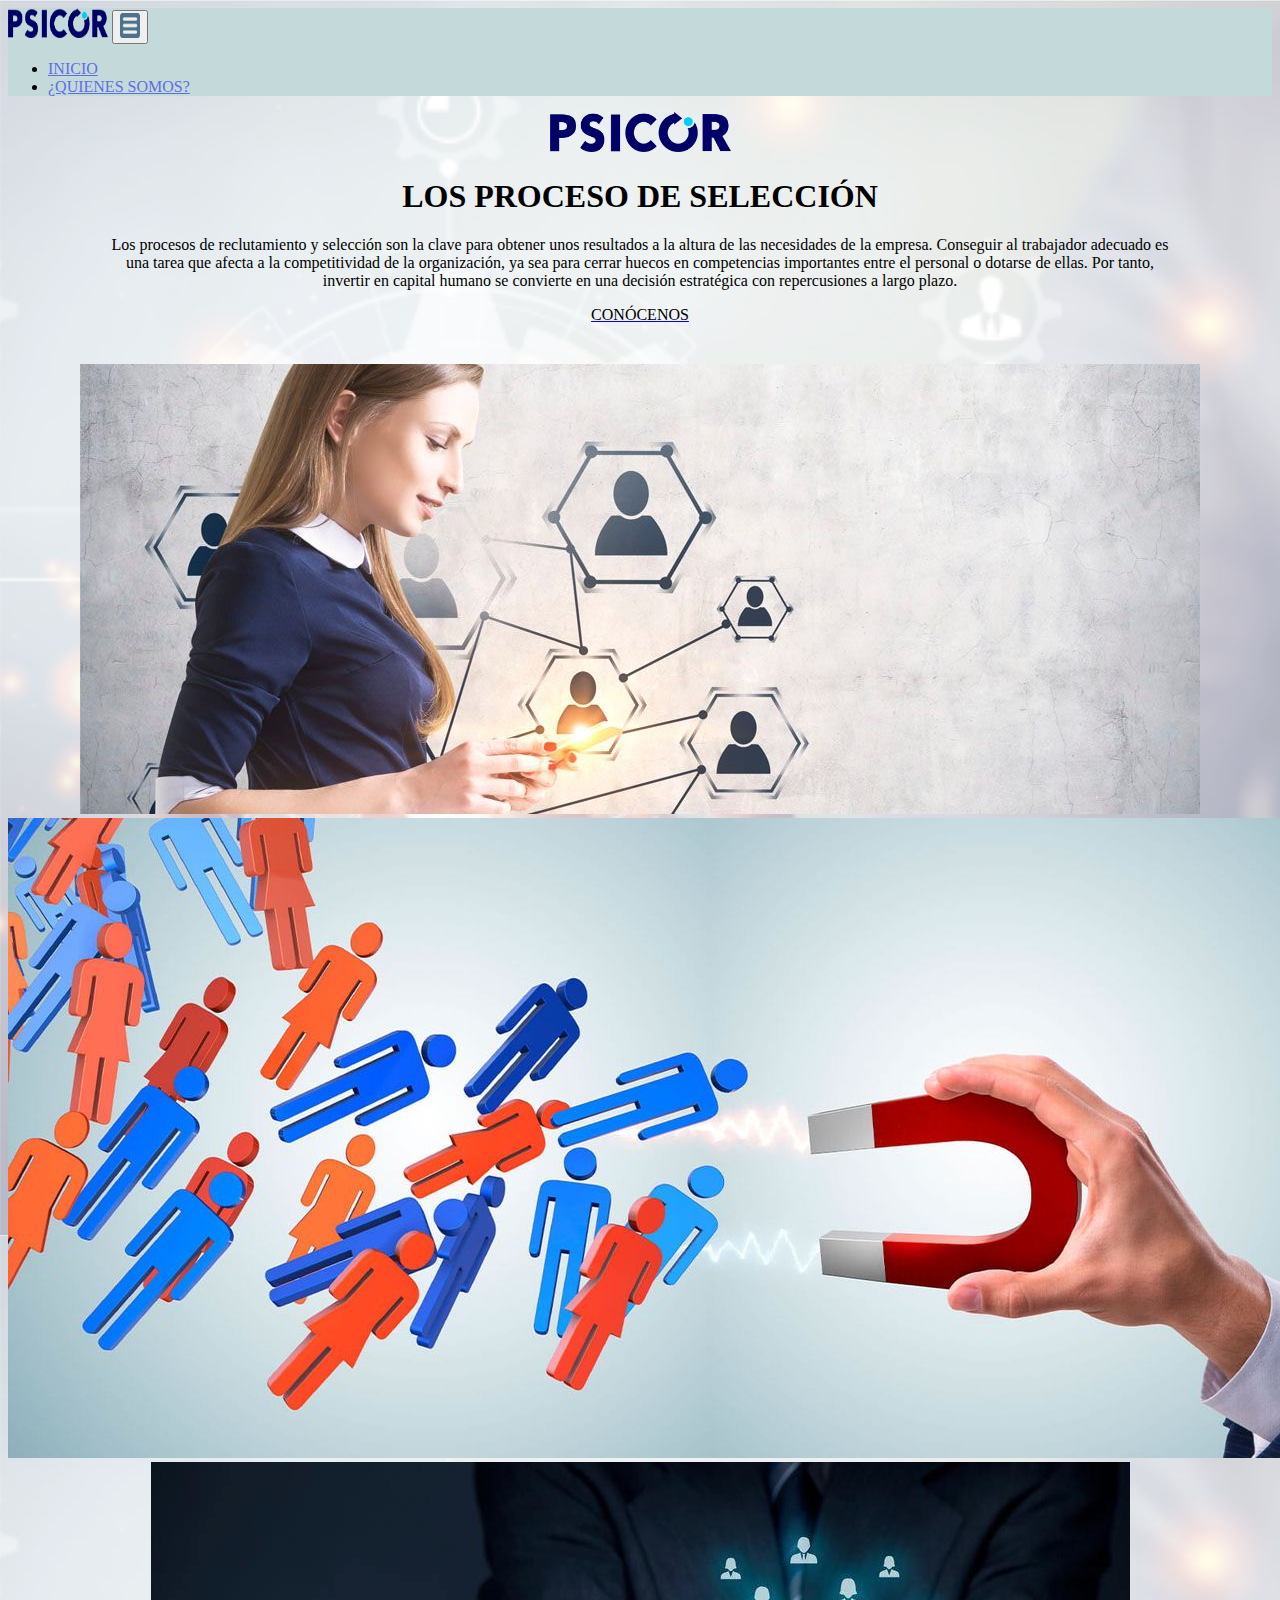
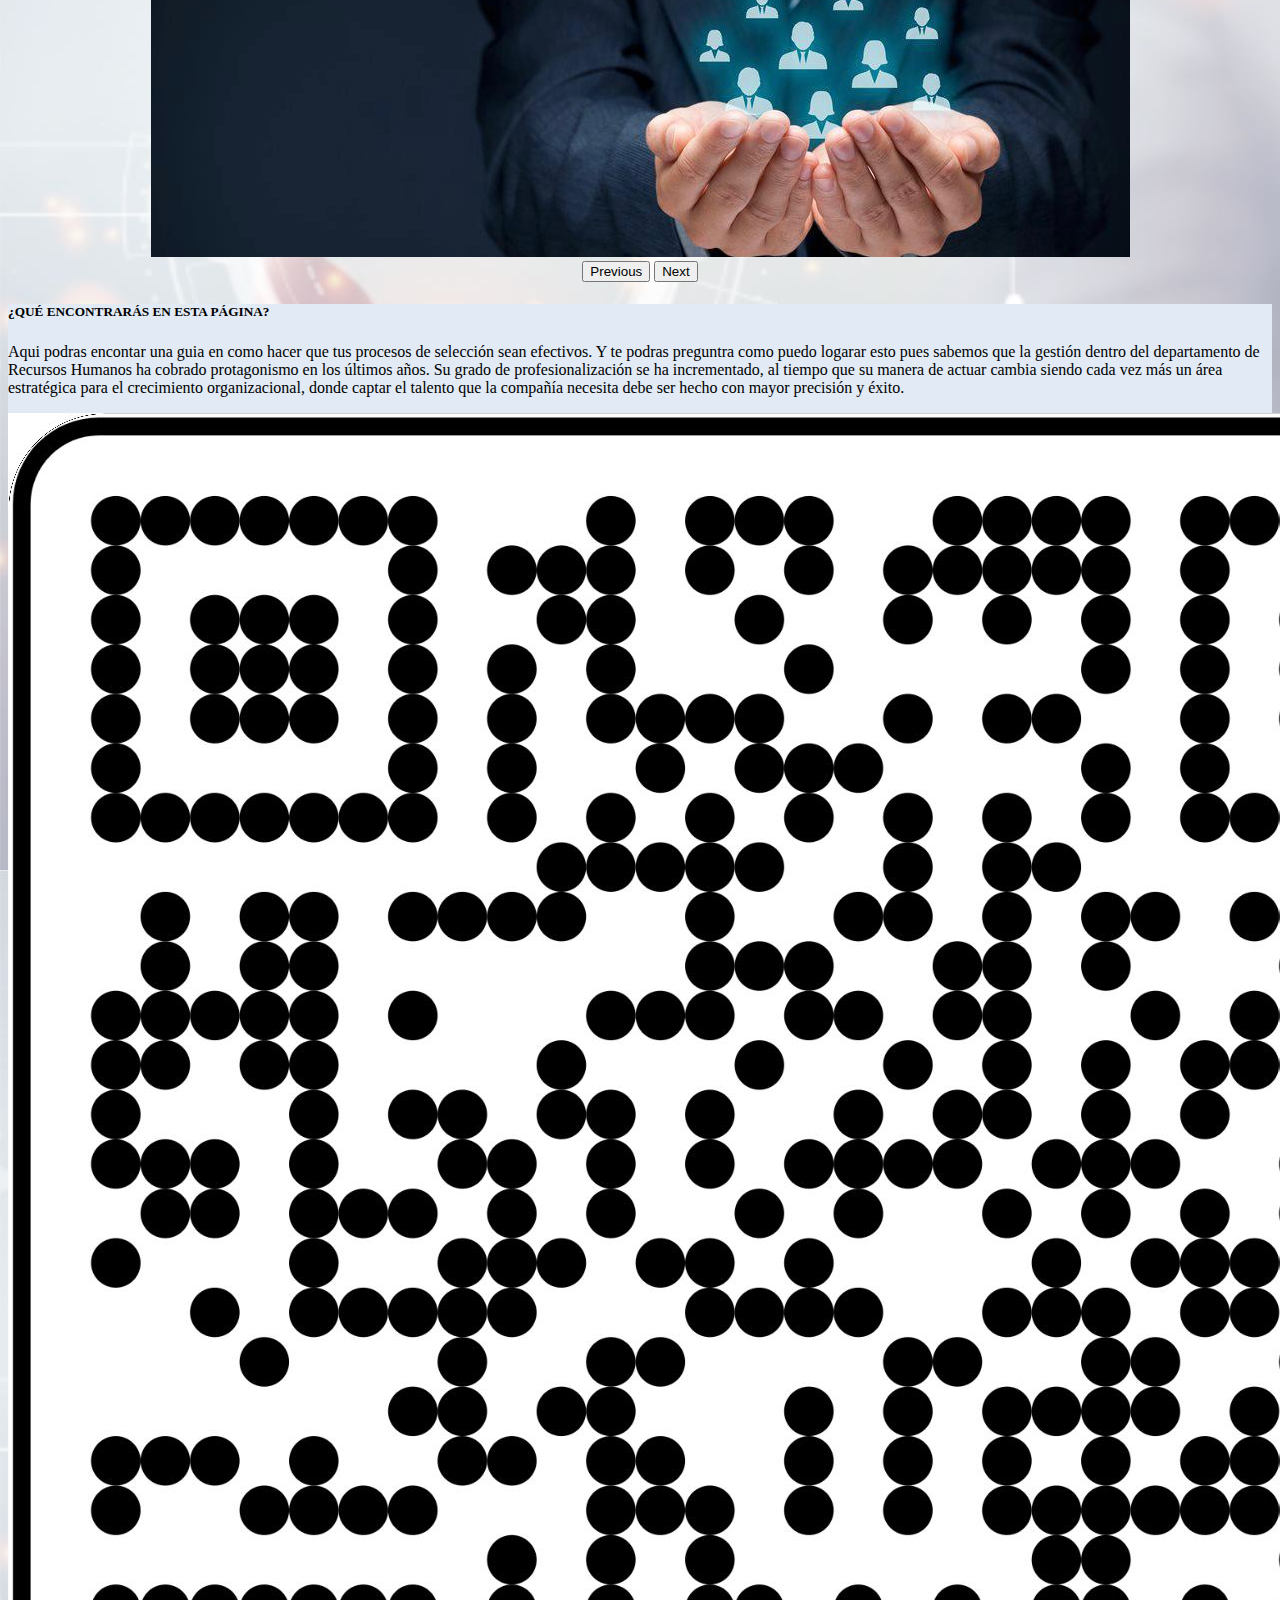
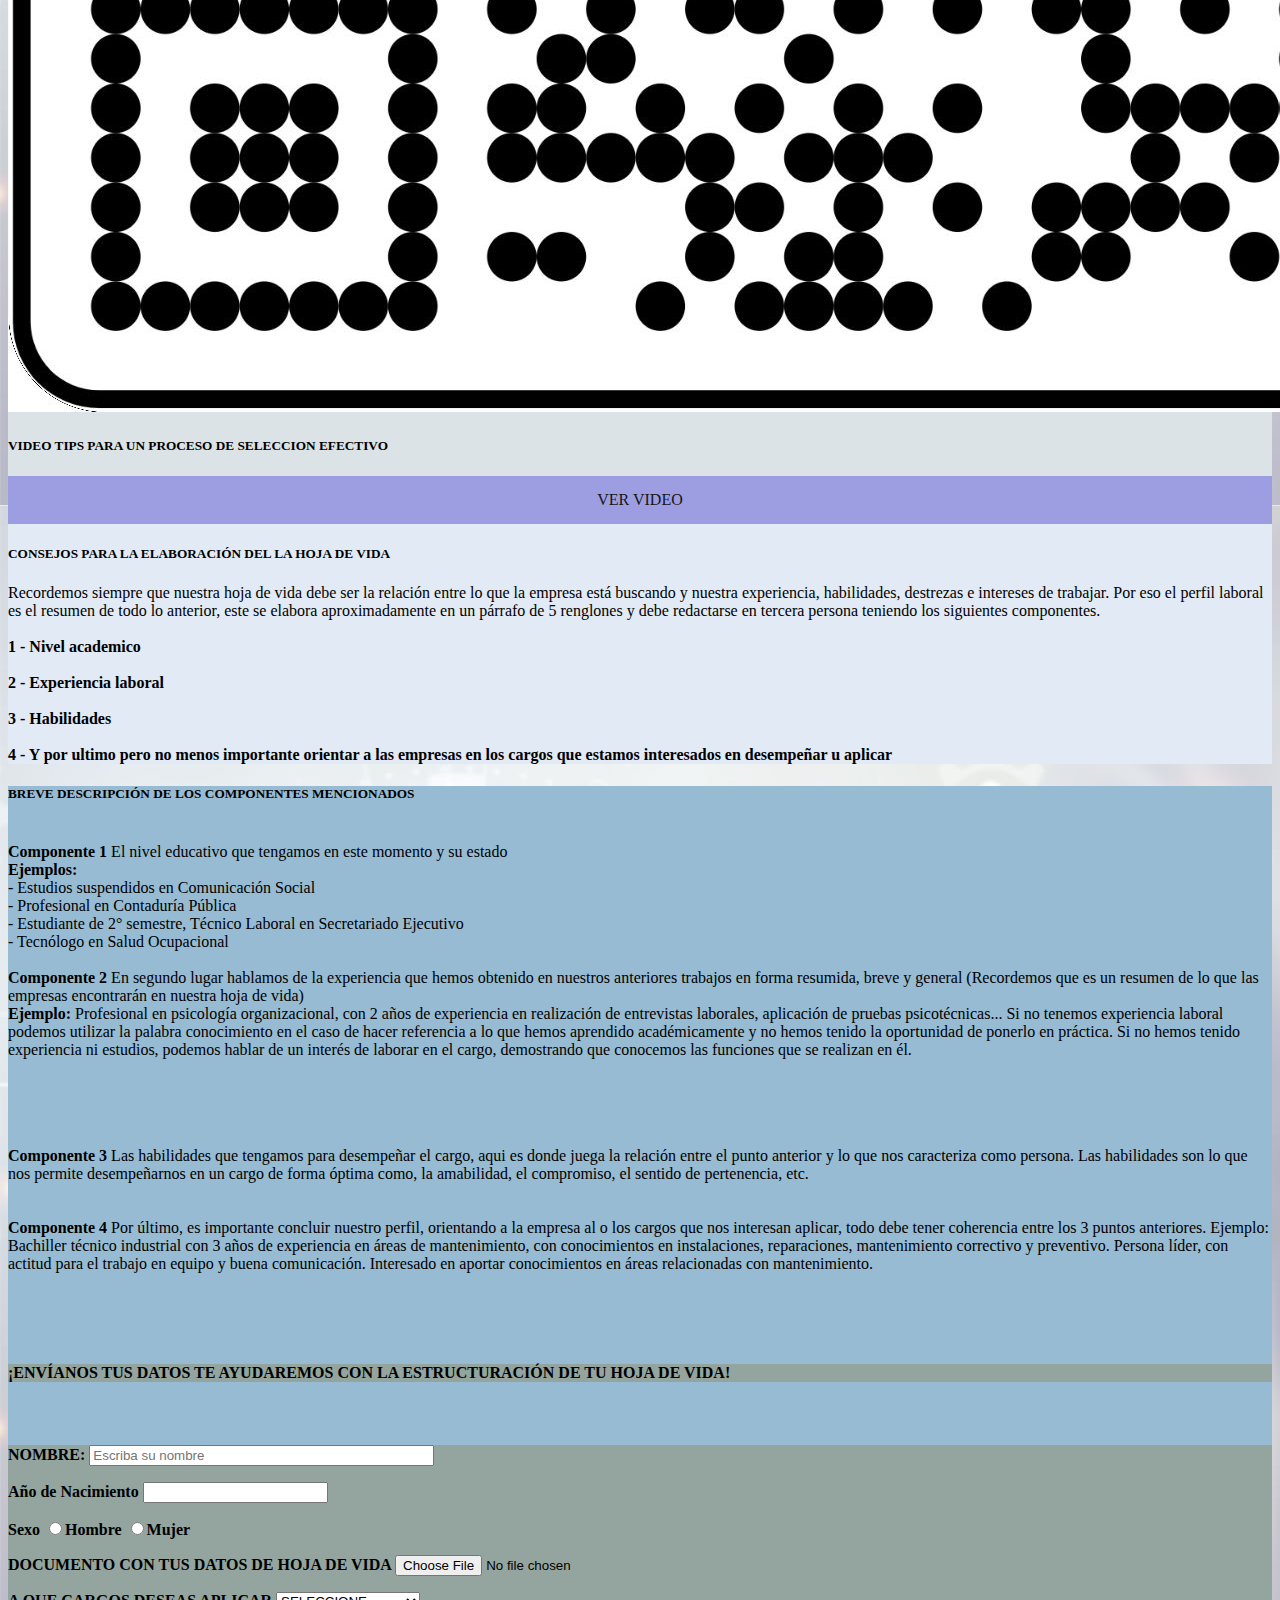
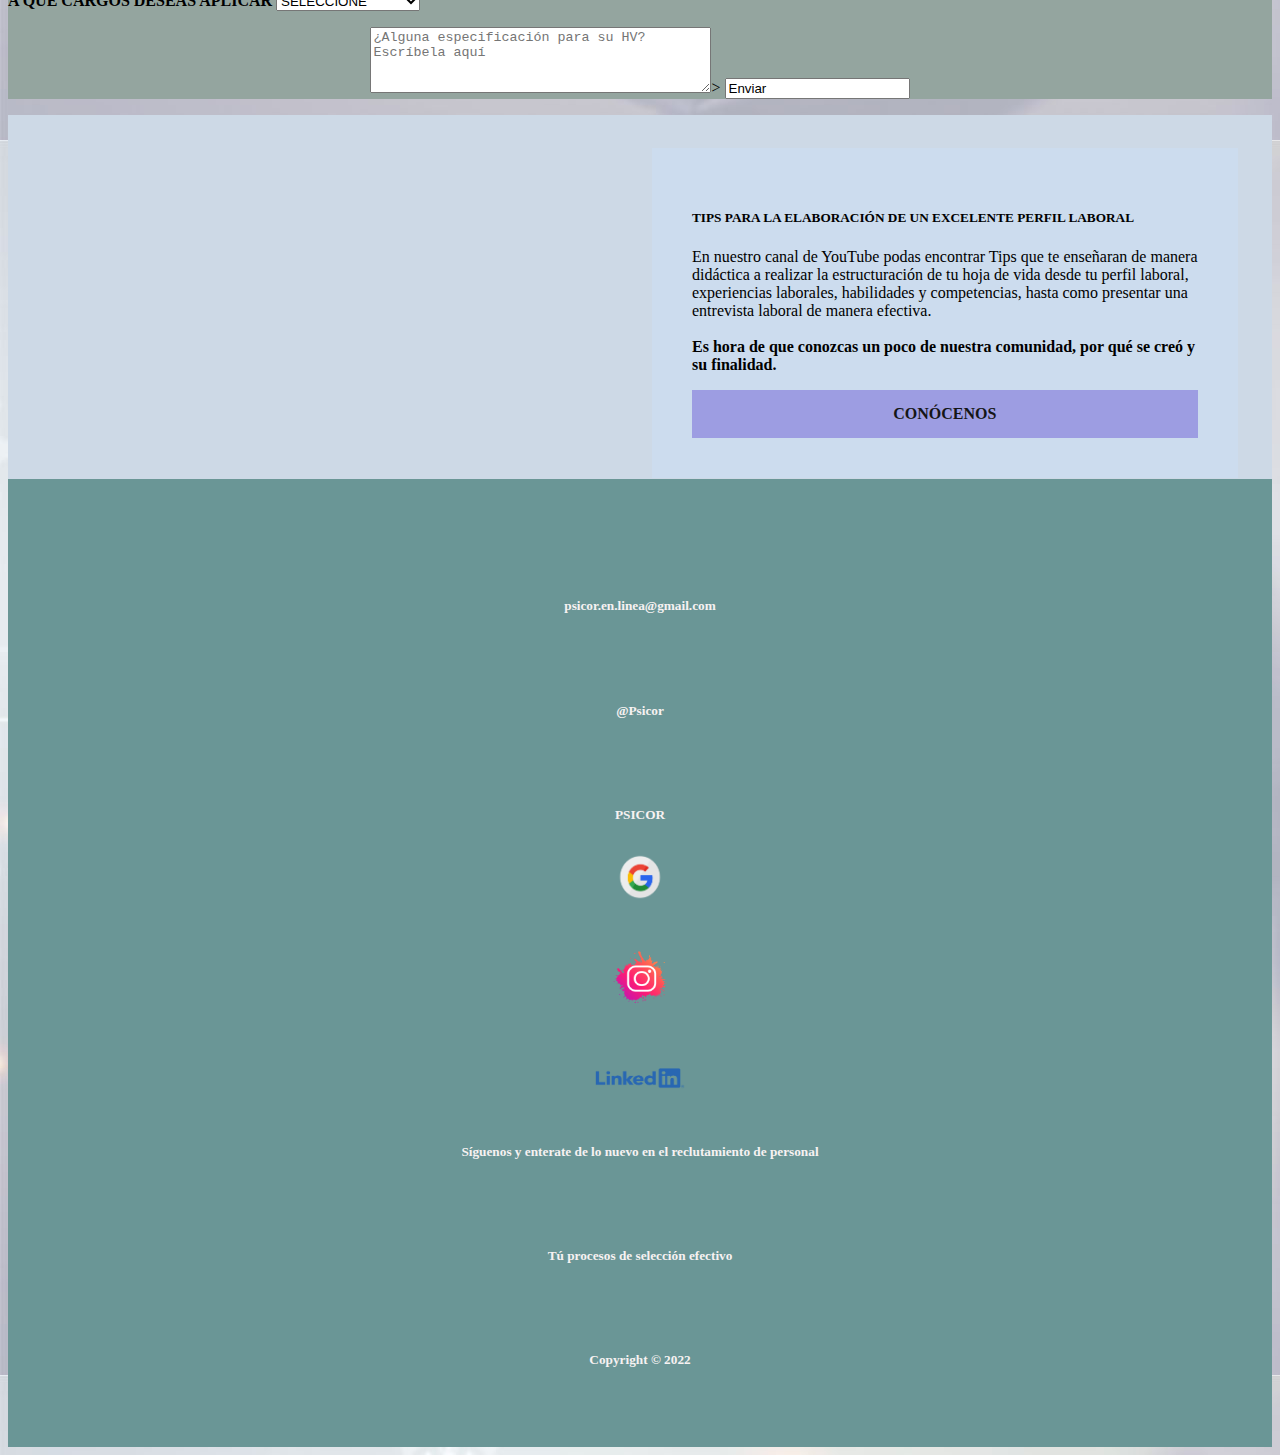
<file: html/index.html>
<!doctype html>
<html lang="es">

<head>
  <meta charset="utf-8">
  <meta name="viewport" content="width=device-width, initial-scale=1">
  <title> TÚ PROCESO DE SELECCIÓN EN LÍNEA</title>
  <link rel="preconnect" href="https://fonts.googleapis.com">
  <link rel="preconnect" href="https://fonts.gstatic.com" crossorigin>
  <link href="https://fonts.googleapis.com/css2?family=Roboto+Condensed:wght@300&display=swap" rel="stylesheet">


  <link rel="stylesheet" href="../CSS/Inicio.css">



  <link href="https://cdn.jsdelivr.net/npm/bootstrap@5.0.2/dist/css/bootstrap.min.css" rel="stylesheet"
    integrity="sha384-EVSTQN3/azprG1Anm3QDgpJLIm9Nao0Yz1ztcQTwFspd3yD65VohhpuuCOmLASjC" crossorigin="anonymous">


</head>

<body>
  <header>
    <!-- BARRA DE NAVEGACIÓN -->
    <nav class="navbar navbar-expand-lg  navbar-black bg- navbar-black bg-gradient">
      <div class="container-fluid">
        <a class="navbar-brand" href="./index.html">
        <img src="../imagenes/imagen1.png" alt="" height="30px" width="100px"></a>
        <button class="navbar-toggler" type="button color black" data-bs-toggle="collapse" data-bs-target="#navbarSupportedContent" aria-controls="navbarSupportedContent" aria-expanded="false" aria-label="Toggle navigation">
          <span class="navbar-toggler-icon"> <img src="../imagenes/imagen20.png" alt="menu" height="25px" width="20px"></span>
        </button>
        <div class="collapse navbar-collapse" id="navbarSupportedContent">
          <ul class="navbar-nav me-auto mb-2 mb-lg-0">
            <li class="nav-item">
              <a class="nav-link active" aria-current="page" href="./index.html">INICIO</a>
            </li>
            <li class="nav-item">
              <a class="nav-link" href="./pruebasProyectivas.html">¿QUIENES SOMOS?</a>
            </li>
          </ul>
        </div>
      </div>
    </nav>
  </header>

  <Section class="py-4 text-sm-center text-md-center text-lg-center text-xl-center"></Section>

  <a href="./index.html">
  <div style="text-align:center;" class="container-fluid">
    <img src="../imagenes/imagen1.png" alt="logo" width="181" class="img-fluid mx-auto py-5">
  </div>
  </a>

  <!-- TITULO Y DESCRIPCION -->
  <Section class=" primertexto">
    <div style="text-align:center;">
      <h1 class="display-4">LOS PROCESO DE SELECCIÓN </h1>
      <p class="py-3"> Los procesos de reclutamiento y selección son la clave para obtener unos resultados a la altura de las necesidades de la empresa. Conseguir al trabajador adecuado es <br>
        una tarea que afecta a la competitividad de la organización, ya sea para cerrar huecos en competencias importantes entre el personal o dotarse de ellas. Por tanto,<br>
        invertir en capital humano se convierte en una decisión estratégica con repercusiones
        a largo plazo.<!-- br (para dividir texto) -->
        </p>
        <div class="btn btn-primary btn-lg color" style="text-align: center;" >
          <a href="./pruebasProyectivas.html">
            <div class="textbtn"> CONÓCENOS</div>
          </a>
        </div>
    </div>
  </Section>

  <!-- CARRUSEL DE IMAGENES -->

  <div id="carouselExampleControls" class="carousel slide" data-bs-ride="carousel">
    <div class="carousel-inner">
      <div class="carousel-item active">
        <img src="../imagenes/imagen5.jpeg" class="d-block w-100" alt="...">
      </div>
      <div class="carousel-item">
        <img src="../imagenes/imagen4.jpeg" class="d-block w-100" alt="...">
      </div>
      <div class="carousel-item">
        <img src="../imagenes/imagen6.jpeg" class="d-block w-100" alt="...">
      </div>
    </div>
    <button class="carousel-control-prev" type="button" data-bs-target="#carouselExampleControls" data-bs-slide="prev">
      <span class="carousel-control-prev-icon" aria-hidden="true"></span>
      <span class="visually-hidden">Previous</span>
    </button>
    <button class="carousel-control-next" type="button" data-bs-target="#carouselExampleControls" data-bs-slide="next">
      <span class="carousel-control-next-icon" aria-hidden="true"></span>
      <span class="visually-hidden">Next</span>
    </button>
  </div>

  <!-- FINAL CARRUSEL -->

  <!-- 1 SECCION -->

  <section class="seccion1">

    <div class="container">
      <div class="row">
        <!-- TARJETA 1 -->
        <div id="tarjeta 1" class="col-md-4">
          <div class="card-body">
            <h5 class="card-title"> ¿QUÉ ENCONTRARÁS EN ESTA PÁGINA?</h5>
            <div class="card-text-center">
              <p> Aqui podras encontar una guia en como hacer que tus procesos de selección sean efectivos. Y te podras preguntra como puedo logarar esto pues sabemos que la gestión dentro del departamento de Recursos Humanos ha cobrado protagonismo en los últimos años. Su grado de profesionalización se ha incrementado, al tiempo que su manera de actuar cambia siendo cada vez más un área estratégica para el crecimiento organizacional, donde captar el talento que la compañía necesita debe ser hecho con mayor precisión y éxito.</p>
            </div>
          </div>
        </div>
        <!-- TARJETA 2 -->
        <div class="col-md-4">
          <div style="background-color: rgb(220, 227, 231) ;" class="card text-center">
            <img class="card-img-top" src="../imagenes/imagen3.jpeg" alt="reclutamineto">
            <div style="background-color: rgb(220, 227, 231) ;" class="card-body">
              <h5 class="card-title"> VIDEO TIPS PARA UN PROCESO DE SELECCION EFECTIVO</h5>
              <div class="boton">
                <a href="#tips video">
                  <div> VER VIDEO</div>
                </a>
              </div>

            </div>
          </div>
        </div>
        <!-- TARJETA 3 -->
        <div id="tarjeta 3" class="col-md-4">
          <div class="card-body">
            <h5 class="card-title"> CONSEJOS PARA LA ELABORACIÓN DEL LA HOJA DE VIDA</h5>
            <div class="card-text-center">
              <p>Recordemos siempre que nuestra hoja de vida debe ser la relación entre lo que la empresa está buscando y nuestra experiencia, habilidades, destrezas e intereses de trabajar.
                Por eso el perfil laboral es el resumen de todo lo anterior, este se elabora aproximadamente en un párrafo de 5 renglones y debe redactarse en tercera persona teniendo los siguientes componentes.<br>
              <br> <strong>1 - Nivel academico</strong> <br>
              <br> <strong>2 - Experiencia laboral</strong> <br>
              <br> <strong>3 - Habilidades</strong> <br>
              <br> <strong>4 - Y por ultimo pero no menos importante orientar a las empresas en los cargos que estamos interesados en desempeñar u aplicar</strong>
              </p>
            </div>
          </div>
        </div>
      </div>
    </div>
    </div>
    </div>
    </div>
  </section>


  <!-- SECCION 2 -->

  <section class="seccion2">

    <div class="container">
      <div class="row">
        <!-- TARJETA 1 -->
        <div class="col-md-4">
          <div class="card-body">
            <h5 class="card-title"> BREVE DESCRIPCIÓN DE LOS COMPONENTES MENCIONADOS </h5>
            <div class="card-text-center">
              <p> <br> <strong> Componente 1 </strong> El nivel educativo que tengamos en este momento y su estado
                <br> <strong> Ejemplos: </strong>
                <br> - Estudios suspendidos en Comunicación Social
                <br> - Profesional en Contaduría Pública
                <br> - Estudiante de 2° semestre, Técnico Laboral en Secretariado Ejecutivo
                <br> - Tecnólogo en Salud Ocupacional <br>
              
                <br> <strong> Componente 2 </strong>  En segundo lugar hablamos de la experiencia que hemos obtenido en nuestros anteriores trabajos en forma resumida, breve y general (Recordemos que es un resumen de lo que las empresas encontrarán en nuestra hoja de vida)
                <br> <strong>Ejemplo:</strong> Profesional en psicología organizacional, con 2 años de experiencia en realización de entrevistas laborales, aplicación de pruebas psicotécnicas...
                Si no tenemos experiencia laboral podemos utilizar la palabra conocimiento en el caso de hacer referencia a lo que hemos aprendido académicamente y no hemos tenido la oportunidad de ponerlo en práctica. Si no hemos tenido experiencia ni estudios, podemos hablar de un interés de laborar en el cargo, demostrando que conocemos las funciones que se realizan en él. </p>
            </div>
          </div>
        </div>
        <!-- TARJETA 2 -->
        <div class="col-md-4">
          <div class="card-body">
            <div class="card-text-center">
              <p> 
                <br>
                <br>
                <br>
                <br> <strong> Componente 3 </strong> Las habilidades que tengamos para desempeñar el cargo, aqui es donde juega la relación entre el punto anterior y lo que nos caracteriza como persona. Las habilidades son lo que nos permite desempeñarnos en un cargo de forma óptima como, la amabilidad, el compromiso, el sentido de pertenencia, etc.

                <br>
                <br>
              
                <br> <strong> Componente 4 </strong> Por último, es importante concluir nuestro perfil, orientando a la empresa al o los cargos que nos interesan aplicar, todo debe tener coherencia entre los 3 puntos anteriores.
                Ejemplo: Bachiller técnico industrial con 3 años de experiencia en áreas de mantenimiento, con conocimientos en instalaciones, reparaciones, mantenimiento correctivo y preventivo. Persona líder, con actitud para el trabajo en equipo y buena comunicación. Interesado en aportar conocimientos en áreas relacionadas con mantenimiento. </p>
            </div>
          </div>
        </div>
        <!-- TARJETA 3 -->
        <div class="col-md-4">
          <div class="tabla">

            <br>
            <br>
            <br>

            <h4>¡ENVÍANOS TUS DATOS TE AYUDAREMOS CON LA ESTRUCTURACIÓN DE TU HOJA DE VIDA!</h4>

            <form action="#" method="#">

              <P> <strong> NOMBRE: <input type="text" name="Nombre" size="40" required placeholder="Escriba su nombre"></P>
              <p> Año de Nacimiento <input type="number" name="Nacimineto" min="1900"></p>
              <p> Sexo 
                <input type="radio" name="hm" value="h">Hombre
                <input type="radio" name="hm" value="h">Mujer
              </p> 
          <p>
            DOCUMENTO CON TUS DATOS DE HOJA DE VIDA <input type="file" name="archivo">
          </p>
          
          <p>
            A QUE CARGOS DESEAS APLICAR 
            <select name="menu">

              <option> SELECCIONE  </option>
              <option> OPERATIVOS </option>
              <option> COMERCIALES</option>
              <option> ADMINISTRATIVOS</option>
            </select> </strong>
          </p>
          
          <p style="text-align: center ;">
            <textarea name="texto"  cols="40" rows="4" required placeholder="¿Alguna especificación para su HV?  Escríbela aquí  "></textarea>></textarea>
            <input type="sumbit" value="Enviar">
          </p>
            </form>
          </div>

  </section>
  


  <!-- SECCION 3 -->

  <section class="seccion3">
    <div class="container">
      <div id="tips video">
        <iframe width="640" height="360" src="https://www.youtube.com/embed/ZAUq3lVxY0E" title="Tips para el desarrollo del perfil laboral" frameborder="0" allow="accelerometer; autoplay; clipboard-write; encrypted-media; gyroscope; picture-in-picture" allowfullscreen></iframe>

        <article class="texto">
          <h5> TIPS PARA LA ELABORACIÓN DE UN EXCELENTE PERFIL LABORAL</h5>
          <p> En nuestro canal de YouTube podas encontrar Tips que te enseñaran de manera didáctica a realizar la estructuración de tu hoja de vida desde tu perfil laboral, experiencias laborales, habilidades y competencias, hasta como presentar una entrevista laboral de manera efectiva. <br>
            <br>
            <strong> Es hora de que conozcas un poco de nuestra comunidad, por qué se creó y su finalidad.</strong>
            </p>
          </a>

          <div class="boton">
            <a href="./pruebasProyectivas.html">
              <div> <strong> CONÓCENOS </strong></div>
            </a>
          </div>
      </div>

      </article>
  </section>


  <!-- PIE DE PAGINA CON TRES LINEAS -->

  <footer>
    <div class="container">
      <div class="row">
        <div class="col-md-4">
          <div class="card-body">
            <br>
            <h5 class="card-title"> psicor.en.linea@gmail.com</h5>
            <br>
            <h5 class="card-title"> @Psicor</h5>
            <br>
          
            <h5 class="card-title"> PSICOR </h5>
          </div>
        </div>

        <!-- redes 2 -->

        <div class="col-md-4">
          <div class="card-body">
            <h5> <img src="../imagenes/imagen17.png" width="50px" height="50px" alt="instagram"></h5>
            <h5> <img src="../imagenes/imagen18.png" width="90px" height="85px" alt="facebook"> </h5>
            <h5><img src="../imagenes/imagen19.png" width="100px" height="50px" alt="linke"> </h5>
          </div>
        </div>

        <!-- redes 3 -->
        <div class="col-md-4">
          <div class="card-body">
            <h5 class="card-title"> Síguenos y enterate de lo nuevo en el reclutamiento de personal</h5>
            <br>
            <h5 class="card-title"> Tú procesos de selección efectivo</h5>
            <br>
            <h5 class="card-title"> Copyright © 2022</h5>
          </div>
        </div>


  </footer>



  <script src="https://cdn.jsdelivr.net/npm/bootstrap@5.0.2/dist/js/bootstrap.bundle.min.js"
    integrity="sha384-MrcW6ZMFYlzcLA8Nl+NtUVF0sA7MsXsP1UyJoMp4YLEuNSfAP+JcXn/tWtIaxVXM"
    crossorigin="anonymous"></script>


</body>

</html>
</file>
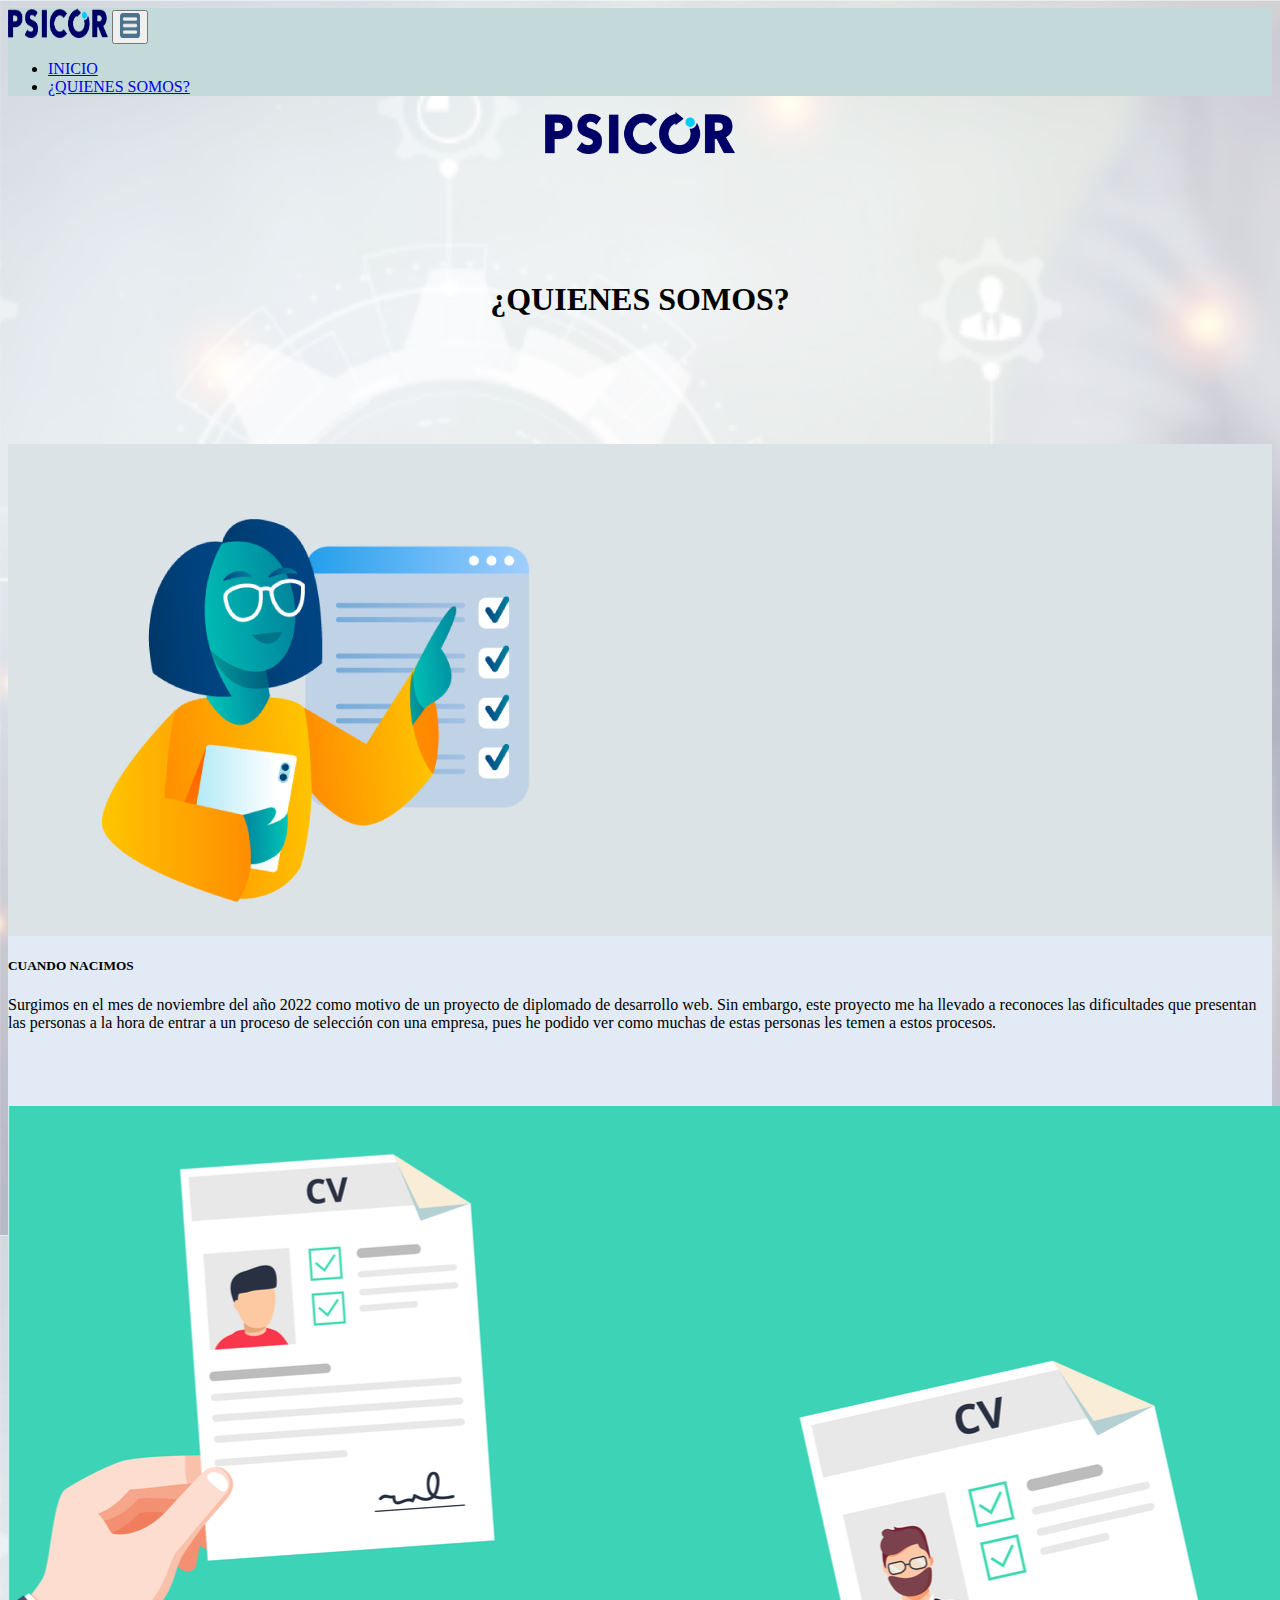
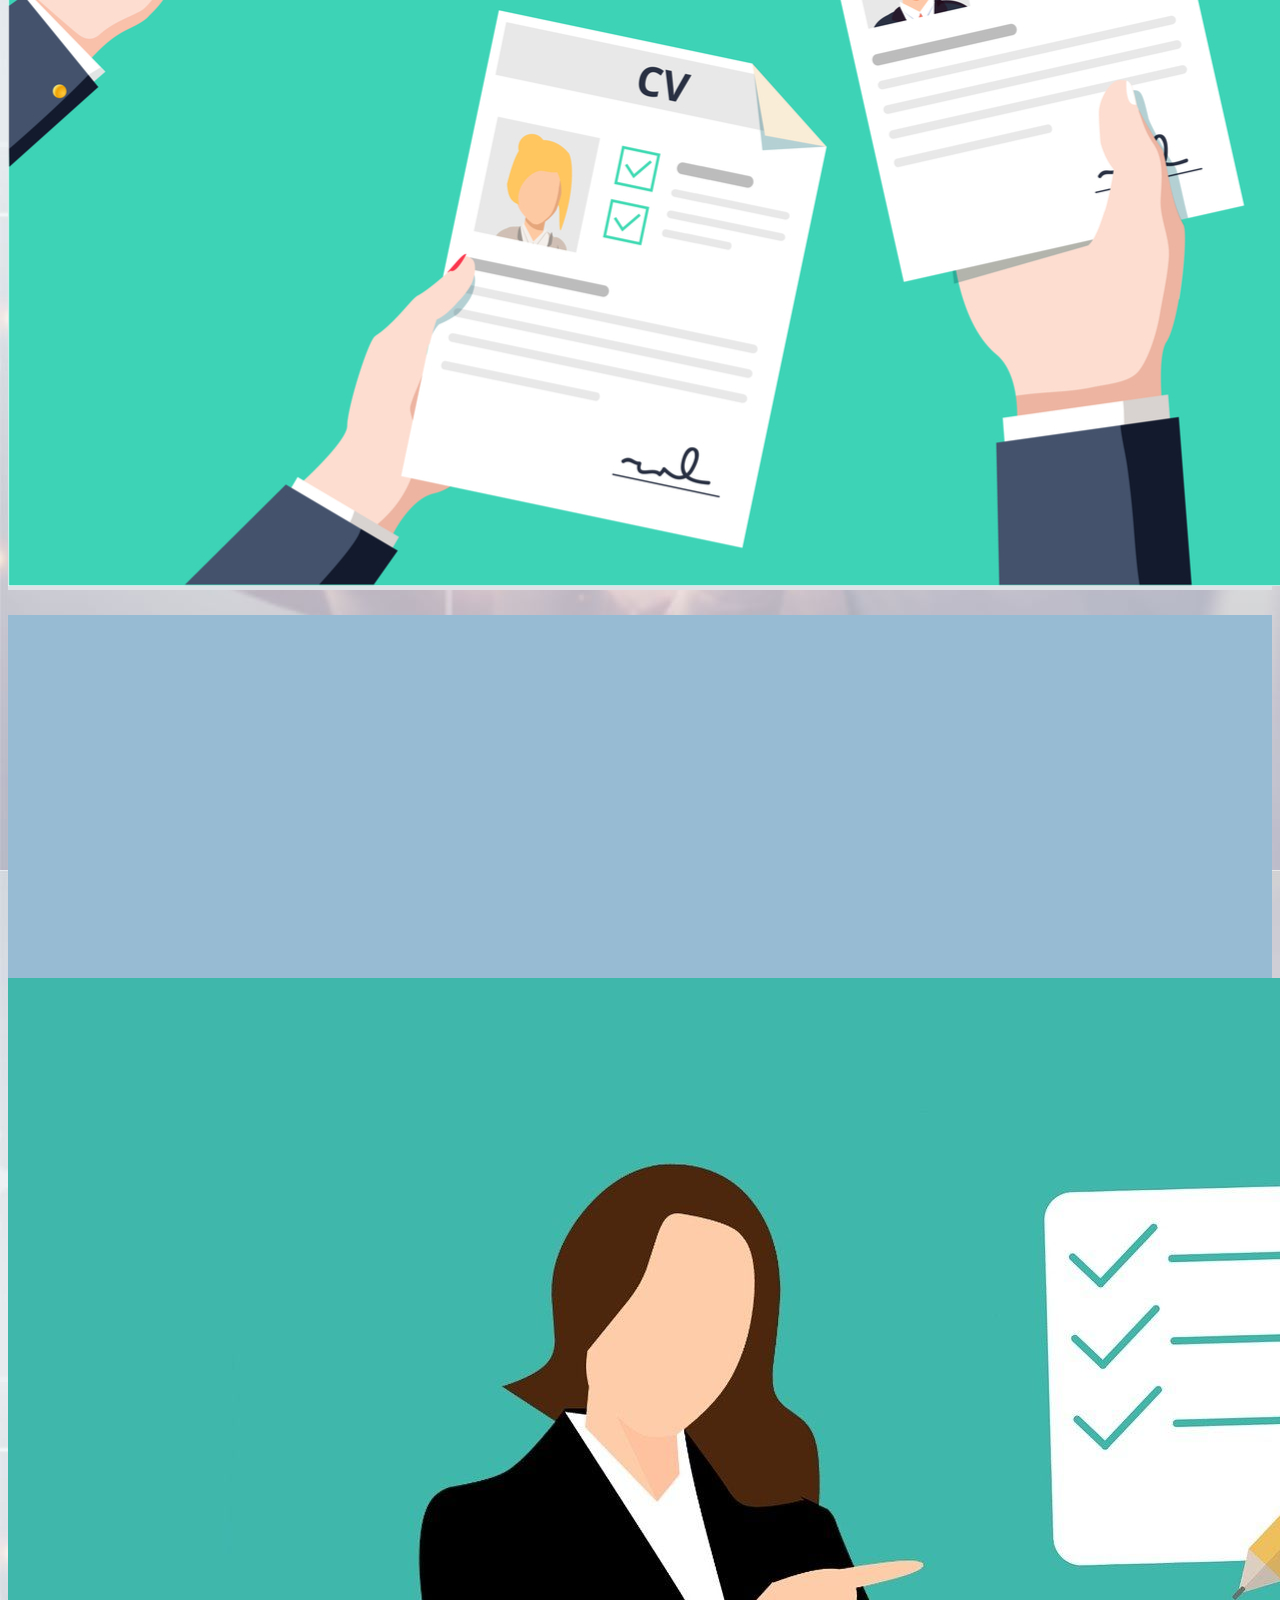
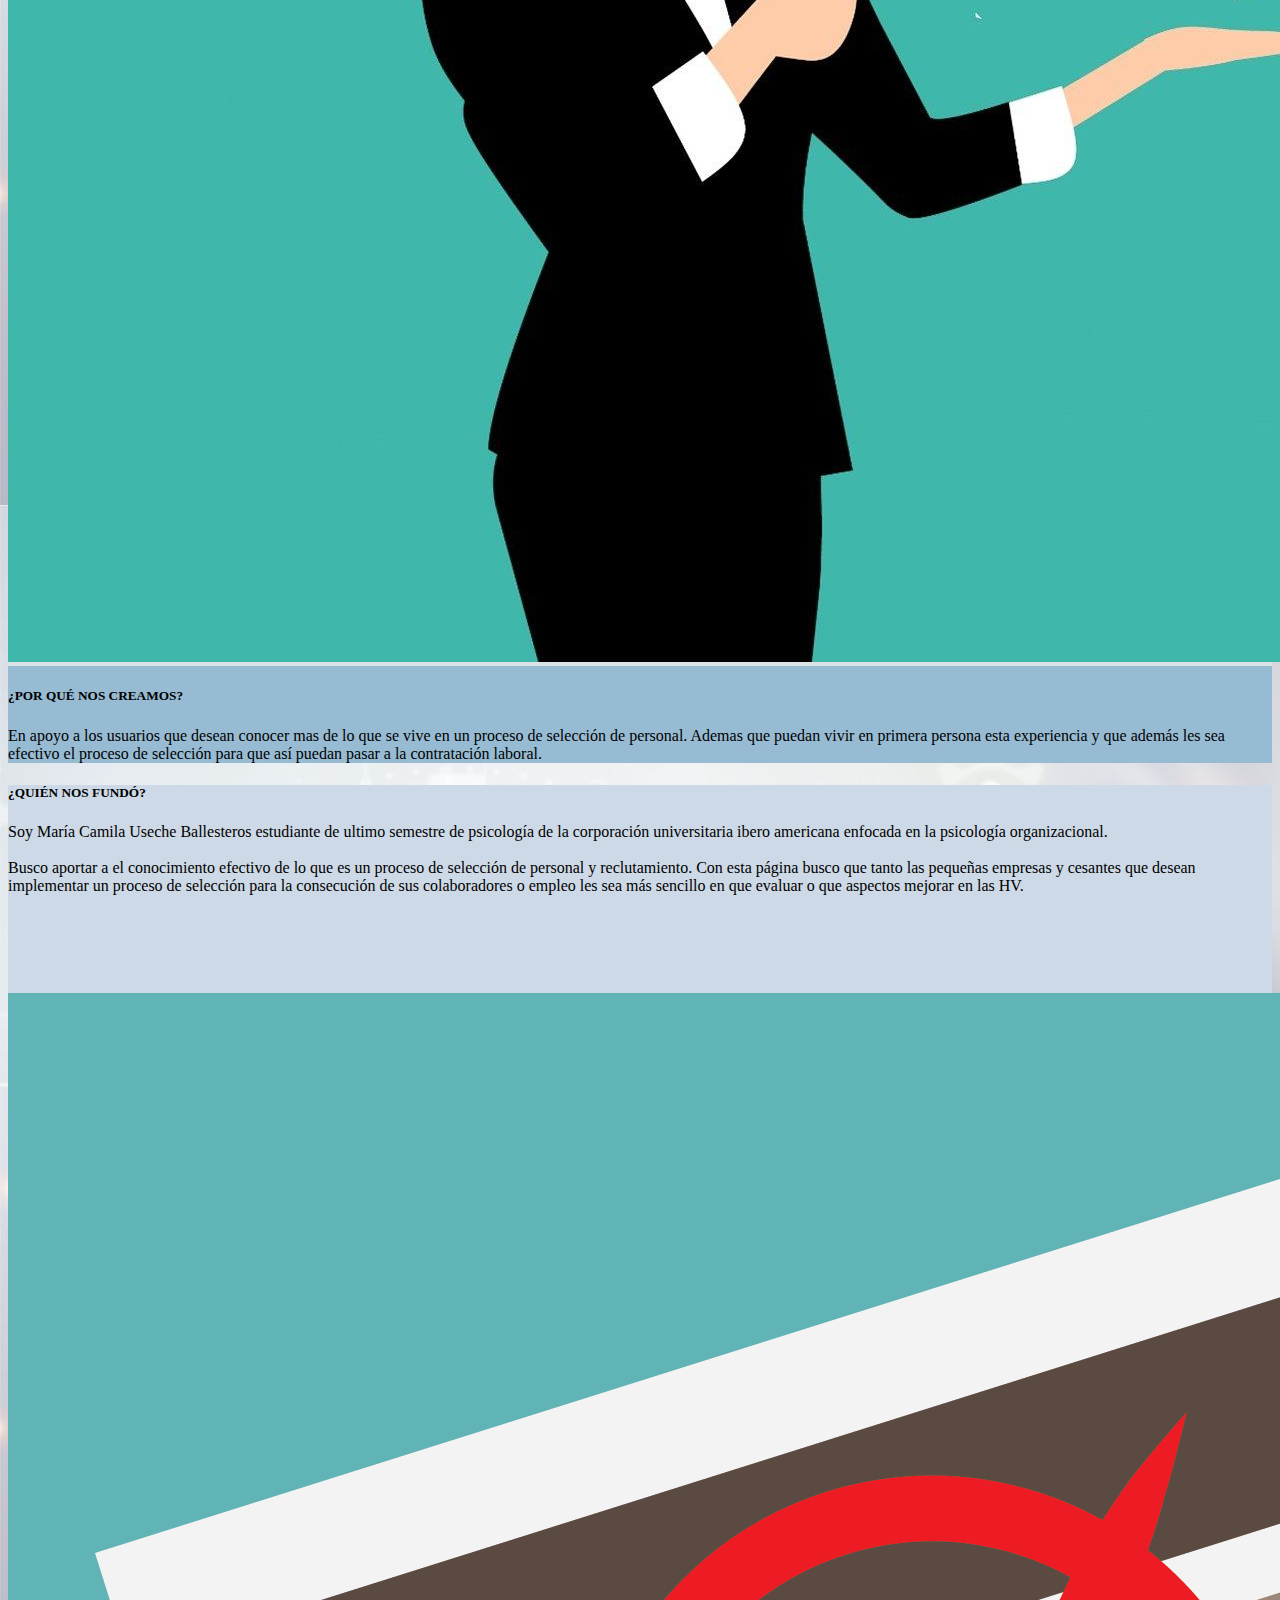
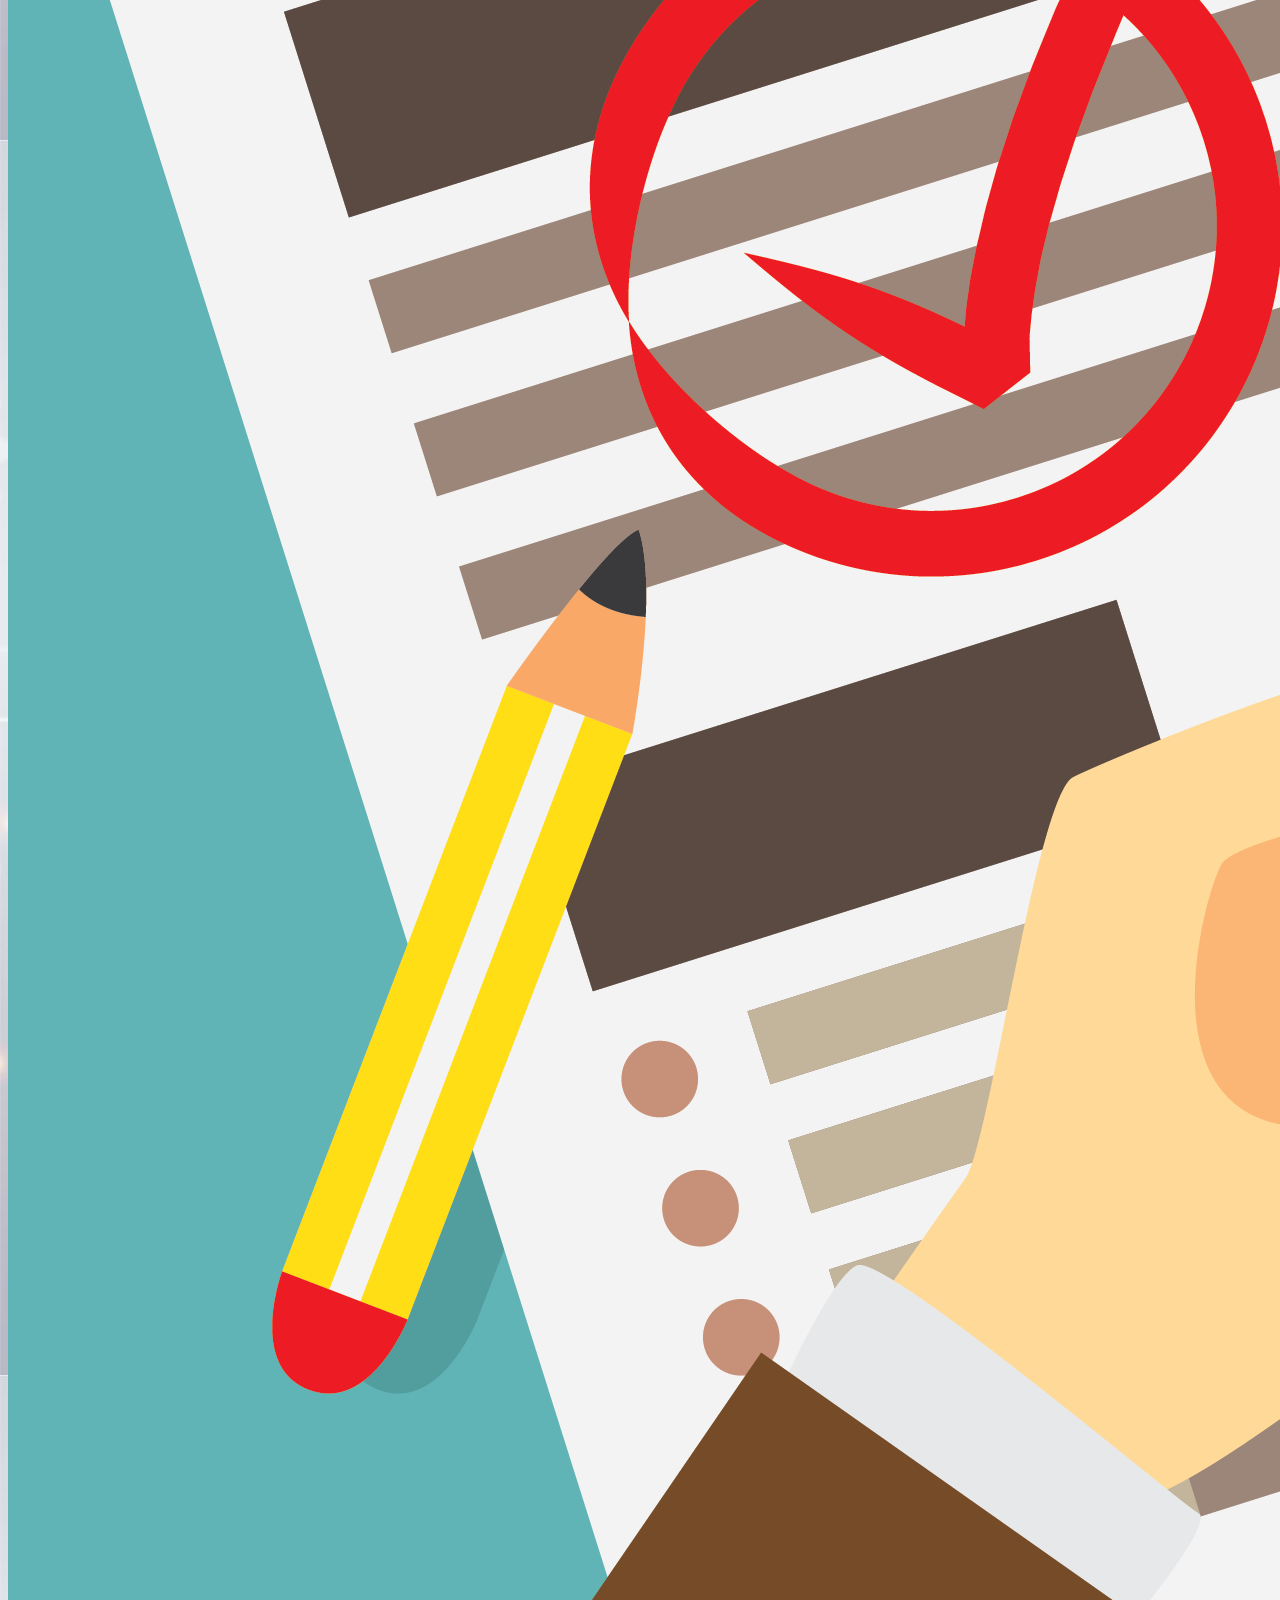
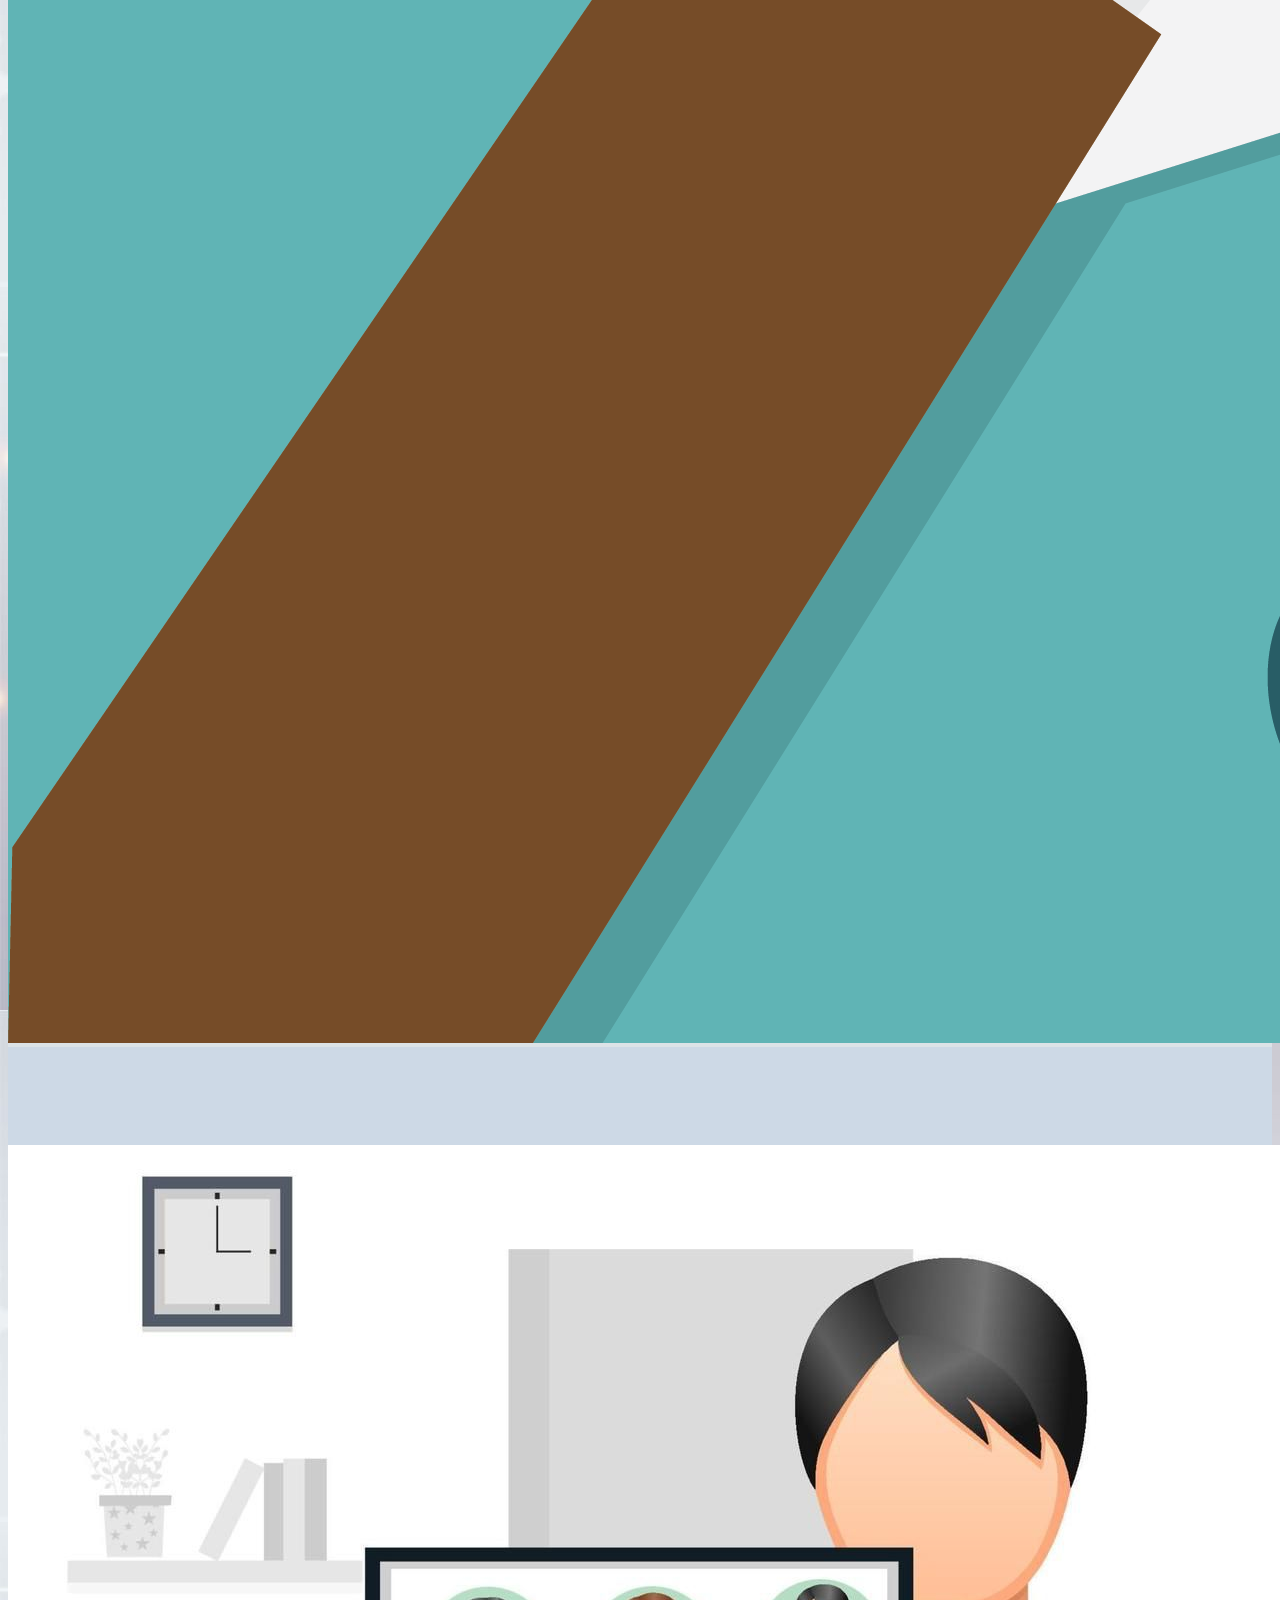
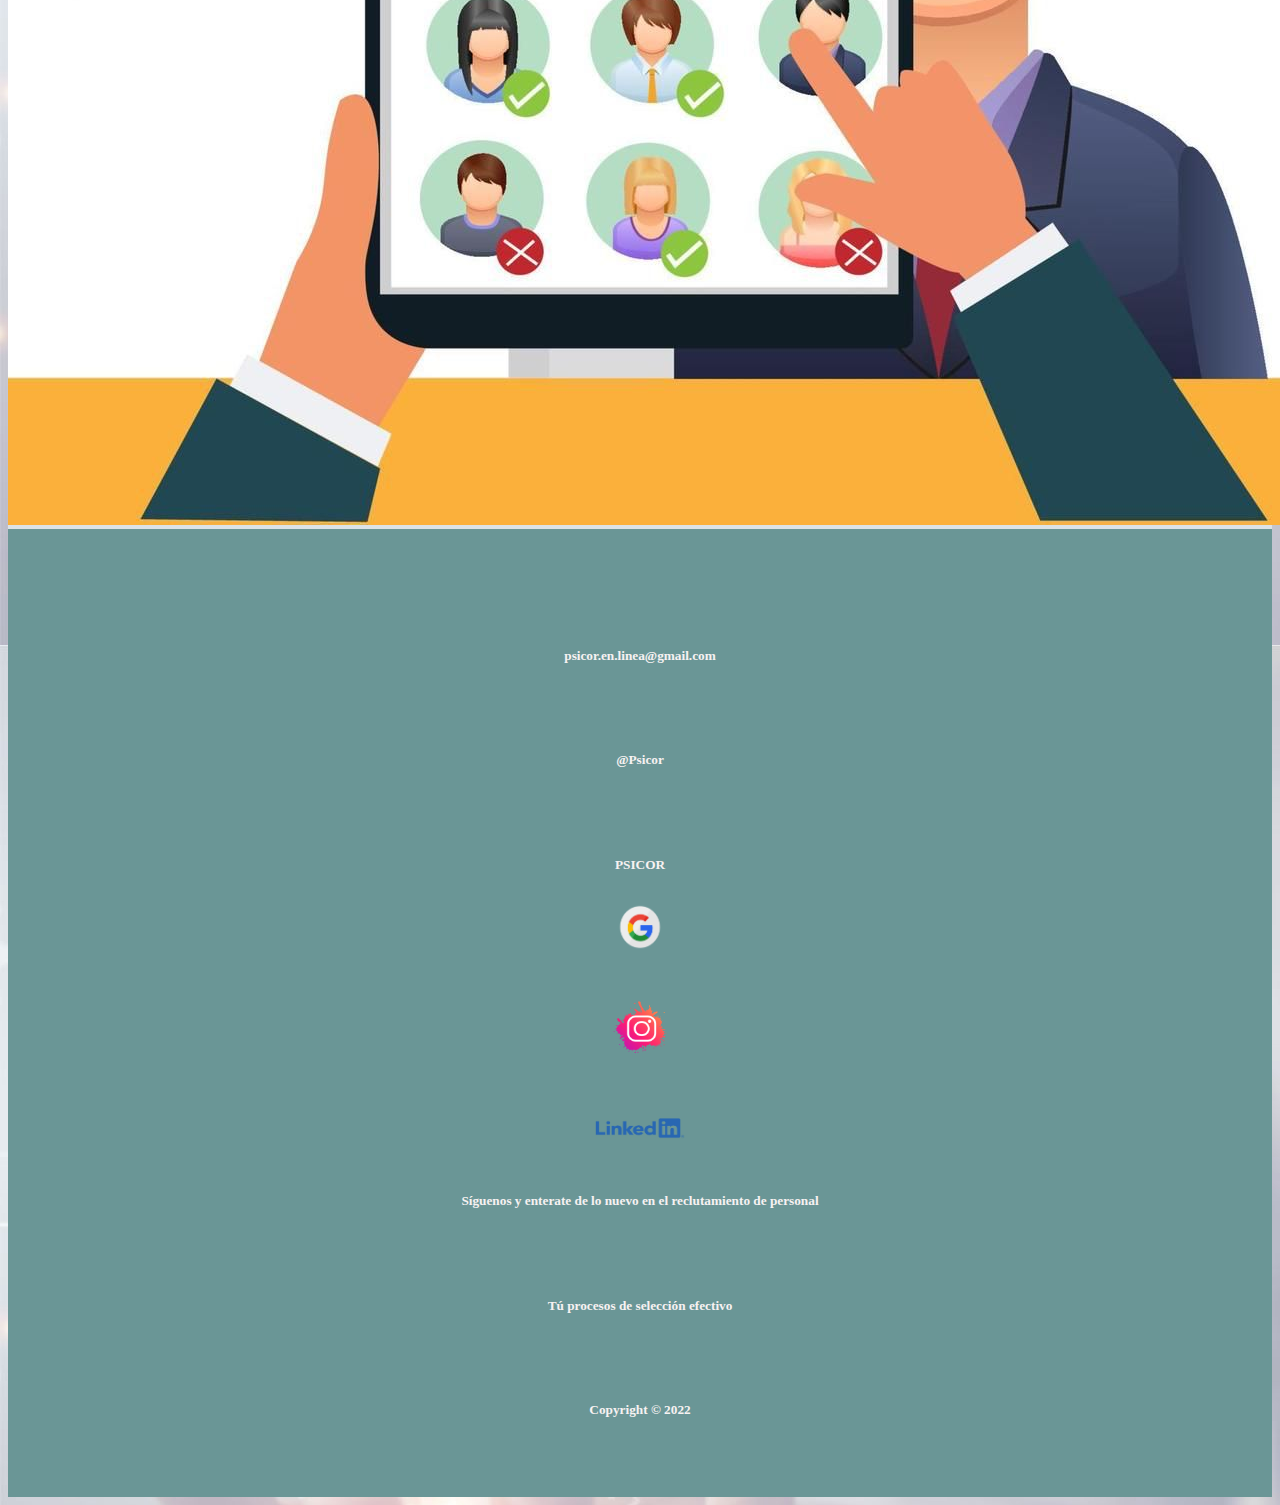
<file: html/pruebasProyectivas.html>
<!doctype html>
<html lang="es">
<head>
    <meta charset="utf-8">
    <meta name="viewport" content="width=device-width, initial-scale=1">
    <title> QUIENES SOMOS</title>
    <link rel="preconnect" href="https://fonts.googleapis.com">
    <link rel="preconnect" href="https://fonts.gstatic.com" crossorigin>
    <link href="https://fonts.googleapis.com/css2?family=Roboto+Condensed:wght@300&display=swap" rel="stylesheet">

    <link rel="stylesheet" href="../CSS/pagina.css">

    <link href="https://cdn.jsdelivr.net/npm/bootstrap@5.0.2/dist/css/bootstrap.min.css" rel="stylesheet"
        integrity="sha384-EVSTQN3/azprG1Anm3QDgpJLIm9Nao0Yz1ztcQTwFspd3yD65VohhpuuCOmLASjC" crossorigin="anonymous">

</head>

<body>
  <!-- ENCABEZADO - BARRA DE NAVEGACIÓN -->
    <header>
        <nav class="navbar navbar-expand-lg  navbar-black bg- navbar-black bg-gradient">
          <div class="container-fluid">
            <a class="navbar-brand" href="./index.html">
            <img src="../imagenes/imagen1.png" alt="" height="30px" width="100px"></a>
            <button class="navbar-toggler" type="button" data-bs-toggle="collapse" data-bs-target="#navbarSupportedContent" aria-controls="navbarSupportedContent" aria-expanded="false" aria-label="Toggle navigation">
                <span class="navbar-toggler-icon"> <img src="../imagenes/imagen20.png" alt="menu" height="25px" width="20px"></span>
            </button>
            <div class="collapse navbar-collapse" id="navbarSupportedContent">
              <ul class="navbar-nav me-auto mb-2 mb-lg-0">
                <li class="nav-item">
                  <a class="nav-link active" aria-current="page" href="./index.html">INICIO</a>
                </li>
                <li class="nav-item">
                  <a class="nav-link" href="./pruebasProyectivas.html">¿QUIENES SOMOS?</a>
                </li>
              </ul>
            </div>
          </div>
        </nav>
      </header>

      <Section class="py-4 text-sm-center text-md-center text-lg-center text-xl-center"></Section>


<!-- LOGO Y NOMBRE DEL TEMA A HABLAR -->

  <a href="./index.html">
      <div style="text-align:center;" class="container-fluid">
    <img  src="../imagenes/imagen1.png" alt="logo" width="15%" class="img-fluid mx-auto py-1">
  </div>
</a>
  <section>
    <div style="text-align:center;">
      <h1 class="display-4" style="text-decoration: double;"> <strong> ¿QUIENES SOMOS?</strong></h1>
  </section>

  <!-- SECCION 1 -->

    <section class="seccion1">
        <div class="container">
            <div class="row">
                 <!-- TARJETA 1 -->
                 <div class="col-md-4">
                    <div style="background-color: rgb(220, 227, 231) ;" class="card text-center">
                      <dr>
                      <img class="card-img-top" src="../imagenes/imagen7.png" alt="NACIMOS">
                      
                    </div>
                  </div>
                <!-- TARJETA 2 -->
                <div id="tarjeta 2" class="col-md-4">
                    <div class="card-body">
                        <h5 class="card-title"> CUANDO NACIMOS</h5>
                    <div class="card-text-center">
                        <p>Surgimos en el mes de noviembre del año 2022 como motivo de un proyecto de diplomado de desarrollo web. Sin embargo, este proyecto me ha llevado a reconoces las dificultades que presentan las personas a la hora de entrar a un proceso de selección con una empresa, pues he podido ver como muchas de estas personas les temen a estos procesos. </p>
                        </div>
                    </div>
                </div>
            <!-- TARJETA 3 --> 
            <div class="col-md-4">
              <h6>
                <br>
                <br>
              </h6>
                <div style="background-color: rgb(220, 227, 231) ;" class="card text-center">
                  <img class="card-img-top" src="../imagenes/imagen8.jpg" alt="NACIMOS">
                </div>
              </div>
           
         </div>
      </div>
    </section>
        
        
         <!-- SECCION 2 -->
        
    <section class="seccion2">
            <div class="container">
                <div class="row">
                    <!-- TARJETA 1 -->
                    <div class="col-md-4 container-fluid">
                      <h6>
                        <br>
                      </h6>
                      <iframe width="300" height="260" src="https://www.youtube.com/embed/XnWJanQOJiQ" title="Diferencia reclutamiento y selección de personal" frameborder="0" allow="accelerometer; autoplay; clipboard-write; encrypted-media; gyroscope; picture-in-picture" allowfullscreen></iframe>
                        <div style="background-color: rgb(220, 227, 231) ;" class="card text-center">
                        </div>
                      </div>
                    <!-- TARJETA 2 -->
                        <div class="col-md-4">
                          <h6>
                            <br>
                          </h6>
                            <div style="background-color: rgb(220, 227, 231) ;" class="card text-center">
                              <img class="card-img-top" src="../imagenes/imagen10.jpeg" alt="NACIMOS">
                            </div>
                          </div>
                     <!-- TARJETA 3 -->
                          <div class="col-md-4">
                            <div class="card-body">
                                <h5 class="card-title"> ¿POR QUÉ NOS CREAMOS?</h5>
                            <div class="card-text-center">
                                <p>En apoyo a los usuarios que desean conocer mas de lo que se vive en un proceso de selección de personal. Ademas que puedan vivir en primera persona esta experiencia y que además les sea efectivo el proceso de selección para que así puedan pasar a la contratación laboral.</p>
                                </div>
                            </div>
                          </div>
                      </div>
                    </section>
     </section>
        
        
        <!-- SECCION 3 -->
        
    <section class="seccion3">
            <div class="container">
                <div class="row">
               <!-- TARJETA 1 -->
                    <div class="col-md-4">
                        <div class="card-body">
                            <h5 class="card-title"> ¿QUIÉN NOS FUNDÓ?</h5>
                        <div class="card-text-center">
                            <p>Soy María Camila Useche Ballesteros estudiante de ultimo semestre de psicología de la corporación universitaria ibero americana enfocada en la psicología organizacional.
                                <br>
                           <br> Busco aportar a el conocimiento efectivo de lo que es un proceso de selección de personal y reclutamiento. Con esta página busco que tanto las pequeñas empresas y cesantes que desean implementar un proceso de selección para la consecución de sus colaboradores o empleo les sea más sencillo en que evaluar o que aspectos mejorar en las HV. 
                                </p>
                            </div>
                        </div>
                      </div>
                    <!-- TARJETA 2 -->
                    <div class="col-md-4">
                      <h6>
                        <br>
                        <br>
                        <br>
                        <br>
                      </h6>
                        <div style="background-color: rgb(220, 227, 231) ;" class="card text-center">
                          <img class="card-img-top" src="../imagenes/imagen11.png" alt="NACIMOS">
                        </div>
                      </div>
                    <!-- TARJETA 3 -->
                        <div class="col-md-4">
                          <h6>
                            <br>
                            <br>
                            <br>
                            <br>
                          </h6>
                            <div style="background-color: rgb(220, 227, 231) ;" class="card text-center">
                              <img class="card-img-top" src="../imagenes/imagen13.jpeg" alt="NACIMOS">
                            </div>
                          </div>
                      </div>
                    </section>
     </section>
        
        
           
        <!-- PIE DE PAGINA CON TRES LINEAS -->
        
    <footer>
            <!-- linea 1 -->
            <div class="container">
              <div class="row">
                <div class="col-md-4">
                  <div class="card-body">
                    <br>
                    <h5 class="card-title"> psicor.en.linea@gmail.com</h5>
                    <br>
                    <h5 class="card-title"> @Psicor</h5>
                    <br>
                  
                    <h5 class="card-title"> PSICOR </h5>
                  </div>
                </div>
        
                <!-- linea 2 -->
        
                <div class="col-md-4">
                  <div class="card-body">
                    <h5> <img src="../imagenes/imagen17.png" width="50px" height="50px" alt="instagram"></h5>
                    <h5> <img src="../imagenes/imagen18.png" width="90px" height="85px" alt="facebook"> </h5>
                    <h5><img src="../imagenes/imagen19.png" width="100px" height="50px" alt="linke"> </h5>
                  </div>
                </div>
        
                <!-- linea 3 -->
                <div class="col-md-4">
                  <div class="card-body">
                    <h5 class="card-title"> Síguenos y enterate de lo nuevo en el reclutamiento de personal</h5>
                    <br>
                    <h5 class="card-title"> Tú procesos de selección efectivo</h5>
                    <br>
                    <h5 class="card-title"> Copyright © 2022</h5>
                  </div>
                </div>
        
        
     </footer>
        
        
        
            <script src="https://cdn.jsdelivr.net/npm/bootstrap@5.0.2/dist/js/bootstrap.bundle.min.js"
                integrity="sha384-MrcW6ZMFYlzcLA8Nl+NtUVF0sA7MsXsP1UyJoMp4YLEuNSfAP+JcXn/tWtIaxVXM"
                crossorigin="anonymous"></script>
        
        
        </body>
        
        </html>
</file>
<file: CSS/Inicio.css>
.navbar{
    background-color: rgb(196, 218, 218);
}

.navbarSupportedContent{
    background-color: black;
    color: black;
}

nav a{
    color: rgb(96, 109, 230);
}

button{
    transform-style: initial;
}
    
nav ul li:hover{
    background-color: rgb(236, 238, 250);
    transition: 0.8s all;
    padding: 25px 25px;
    display: inline-block;
    margin-top: auto;
}

.textbtn{
    color: black;
}

body{
   background-image: url(../imagenes/imagen2.jpeg);
}

.boton{
   background-color: aliceblue;

}

.container{
    margin-top: 10px;
}

.carousel{
    text-align: center;
    margin-top: 40px;
    width: 100%; 
}

.seccion1{
    background-color: rgb(225, 234, 245);
    
}

.seccion2{
 
    background-color: rgb(151, 187, 211);
width: 100%;
}

h4{
    background-color: rgb(148, 165, 159);
}

form{
    background-color: rgb(148, 165, 159);
    margin-top: 5%;
}

video{
    width: 55%;
    padding: 10px;
}

.texto{
    width: 40%;
    padding: 40px;
    vertical-align: text-bottom;
}

article{
    background-color: rgb(204, 220, 238);
}

.texto,.video{
    display: inline-block;}


.seccion3{
    background-color: rgb(205, 217, 230);
  
}

.boton{
    text-align: center;
    background-color: rgb(157, 157, 226);
    padding: 15px;}

.boton a{
        text-decoration: none;
        color: rgb(21, 22, 22);
    
    }
    
 .boton:hover{
        background: aqua;
    }

 footer{
        background-color: rgb(106, 150, 150);
        color: rgb(247, 242, 242);
        line-height: 30px;
        text-align: center;
        padding: 50px;
    }
    
footer div a{
        text-decoration: none;
        color: rgb(248, 248, 248);
    }
</file>
<file: CSS/pagina.css>
nav{
    background-color: rgb(196, 218, 218);
}

nav ul li:hover{
    background-color: rgb(219, 250, 240);
    transition: 0.8s all;
    padding: 25px 25px;
}

h1{
    padding-top: 8%;
}

body{
   background-image: url(../imagenes/imagen2.jpeg);
}

.container{
    margin-top: 10px;
}


.seccion1{
    margin-top: 10%;
    background-color: rgb(225, 234, 245);
    
}

.seccion2{
 
    background-color: rgb(151, 187, 211);
width: 100%;
}



.texto{
    width: 40%;
    padding: 40px;
    vertical-align: text-bottom;
}

article{
    background-color: rgb(204, 220, 238);
}


.seccion3{
    background-color: rgb(205, 217, 230);
  
}

.boton{
    text-align: center;
    background-color: rgb(157, 157, 226);
    padding: 15px;}

    .boton a{
        text-decoration: none;
        color: rgb(21, 22, 22);
    
    }
    
    .boton:hover{
        background: aqua;
    }

    footer{
        background-color: rgb(106, 150, 150);
        color: rgb(247, 242, 242);
        line-height: 30px;
        text-align: center;
        padding: 50px;
    }
    
    footer div a{
        text-decoration: none;
        color: rgb(248, 248, 248);
    }
</file>
